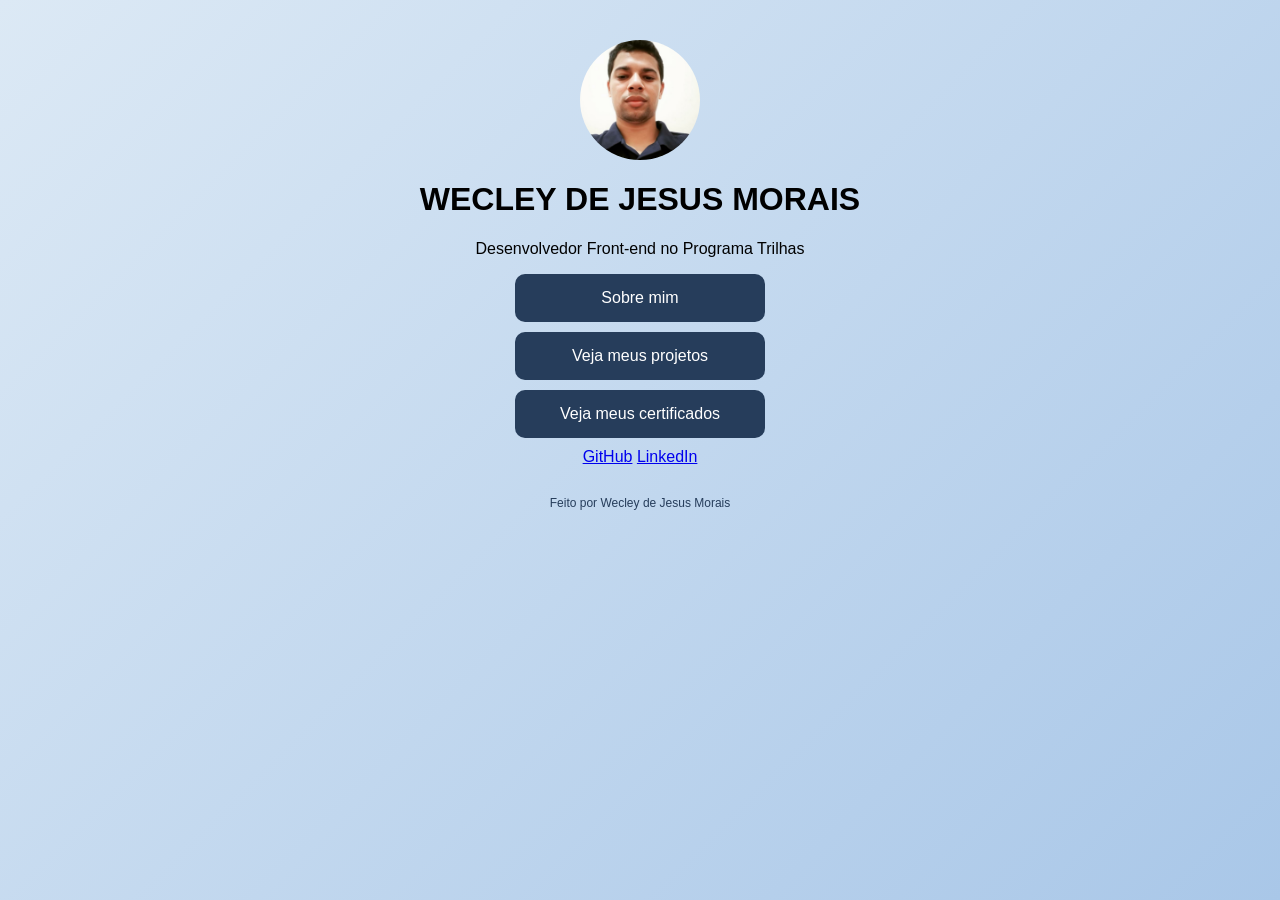
<file: index.html>
<html>
<head>
    <link rel="stylesheet" href="style.css">
</head>
<body>
    <img class="perfil" src="imagens/perfil.jpg" alt="Minha foto" width="120">
       
    <h1>
        WECLEY DE JESUS MORAIS
    </h1>
    <p>
        Desenvolvedor Front-end no Programa Trilhas
    </p>
    <a class="botao" href="sobre.html">Sobre mim</a>

    <a class="botao" href="projetos.html">Veja meus projetos</a>

    <a class="botao" href="https://1drv.ms/f/c/d22577ffa56cc7cd/IgAS3WUPF4jbQ6uNE4dN0W0aAe7AwkMhioPOPT354PSzcDg?e=fgfqfp">Veja meus certificados</a>

    <a href="https://github.com/wecleymorais10">GitHub</a>
    <a href="https://www.linkedin.com/in/wecleymorais">LinkedIn</a>
    <footer>
    <p>Feito por Wecley de Jesus Morais</p>
</footer>

    
</body>
</html>
</file>
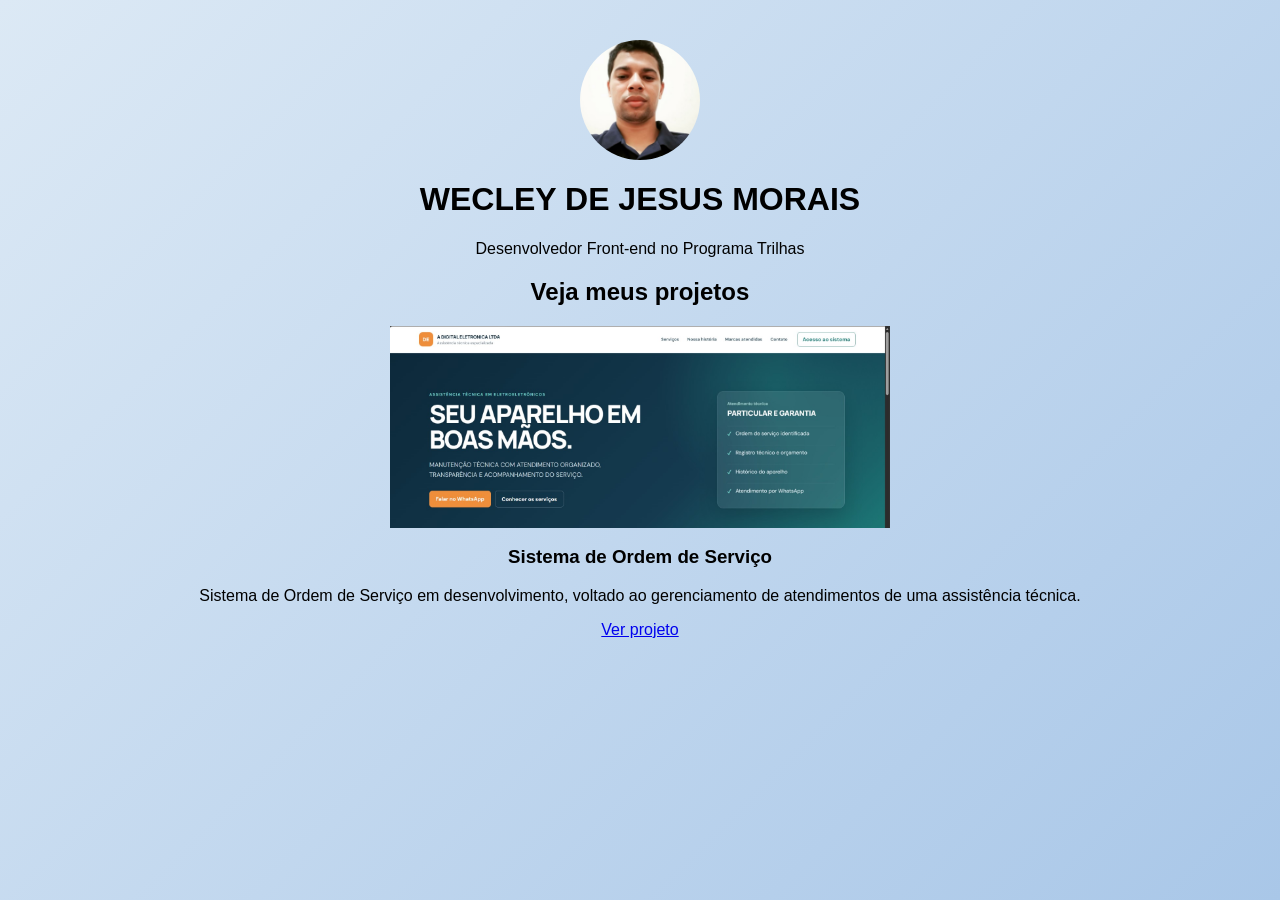
<file: projetos.html>
<html>
<head>
    <link rel="stylesheet" href="style.css">
</head>
<body>
   <img class="perfil" src="imagens/perfil.jpg" alt="Minha foto" width="120">
    <h1>WECLEY DE JESUS MORAIS</h1>
    <P>Desenvolvedor Front-end no Programa Trilhas</P>
    <h2>Veja meus projetos</h2>
    <div>
        <img src="imagens/sistemaordemdeservico.jpg" alt="Foto do sistema de ordem de serviço" width="500">
       <h3>Sistema de Ordem de Serviço</h3>
       <p>Sistema de Ordem de Serviço em desenvolvimento, voltado ao gerenciamento de atendimentos de uma assistência técnica.</p>
       <a href="imagens/sistemaordemdeservico.jpg">Ver projeto</a>
        
    </div>
</body>   
</html>
</file>
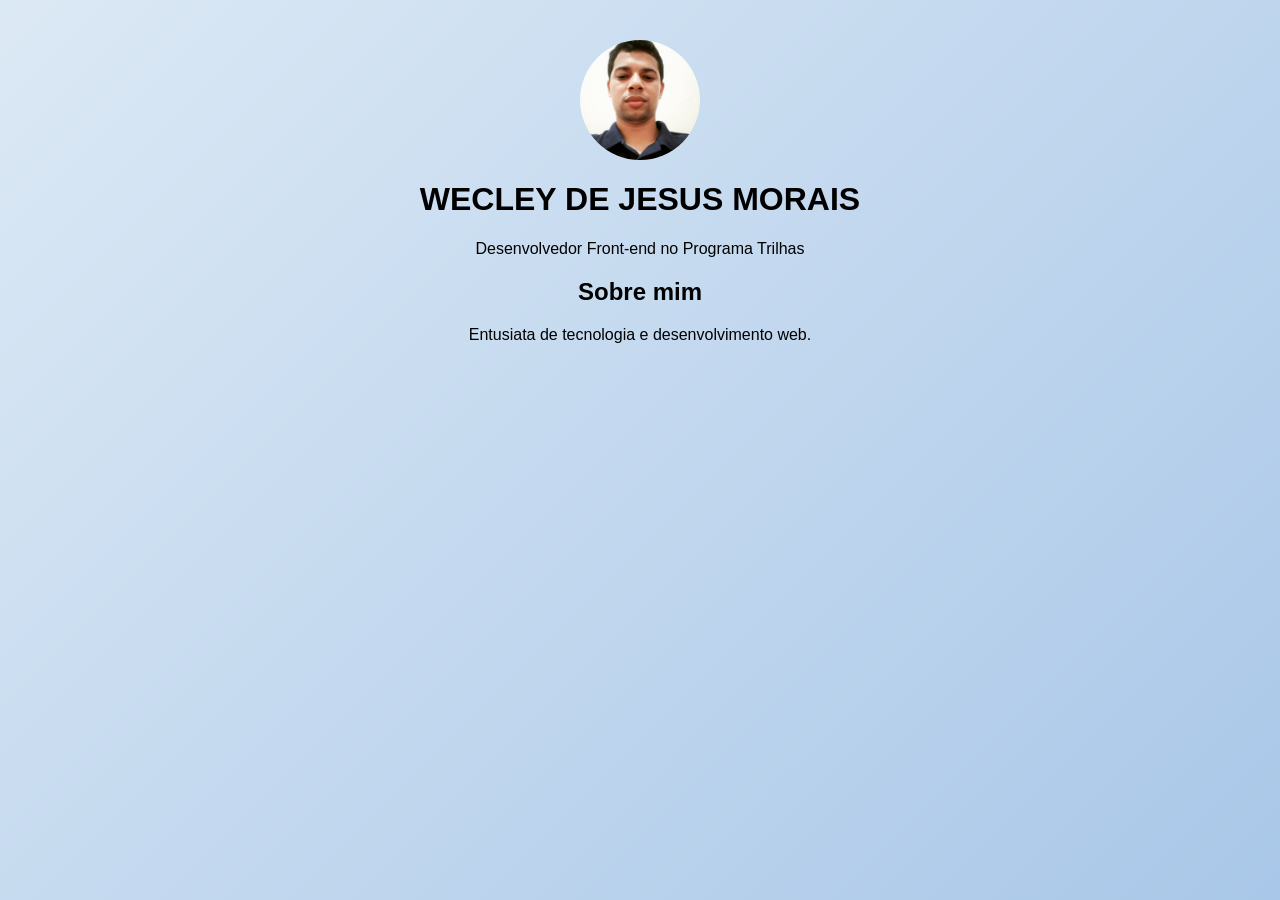
<file: sobre.html>
<html>
<head>
     <link rel="stylesheet" href="style.css">
</head>
<body>
    <img class="perfil" src="imagens/perfil.jpg" alt="Minha foto" width="120">
    <h1>WECLEY DE JESUS MORAIS </h1>
    <P>Desenvolvedor Front-end no Programa Trilhas</P>
    <h2>Sobre mim</h2>
    <p>Entusiata de tecnologia e desenvolvimento web.</p>
</body>   
</html>
</file>
<file: style.css>
body {
    background: linear-gradient(135deg, #dce9f5, #a9c7e8);
    text-align: center;
    font-family: Arial, sans-serif;
    min-height: 100vh;
    margin: 0;
    padding: 40px 15px;
    box-sizing: border-box;
}

     .perfil {
    width: 120px;
    height: 120px;
    border-radius: 50%;
    object-fit: cover;
}
.botao {
    display: block;
    width: 250px;
    padding: 15px;
    margin: 10px auto;
    background-color: #263D5B;
    color: white;
    border-radius: 10px;
    text-decoration: none;
    max-width: 80%;
    box-sizing: border-box;
}
footer {
    margin-top: 30px;
    font-size: 12px;
    color: #263D5B;
}
</file>
